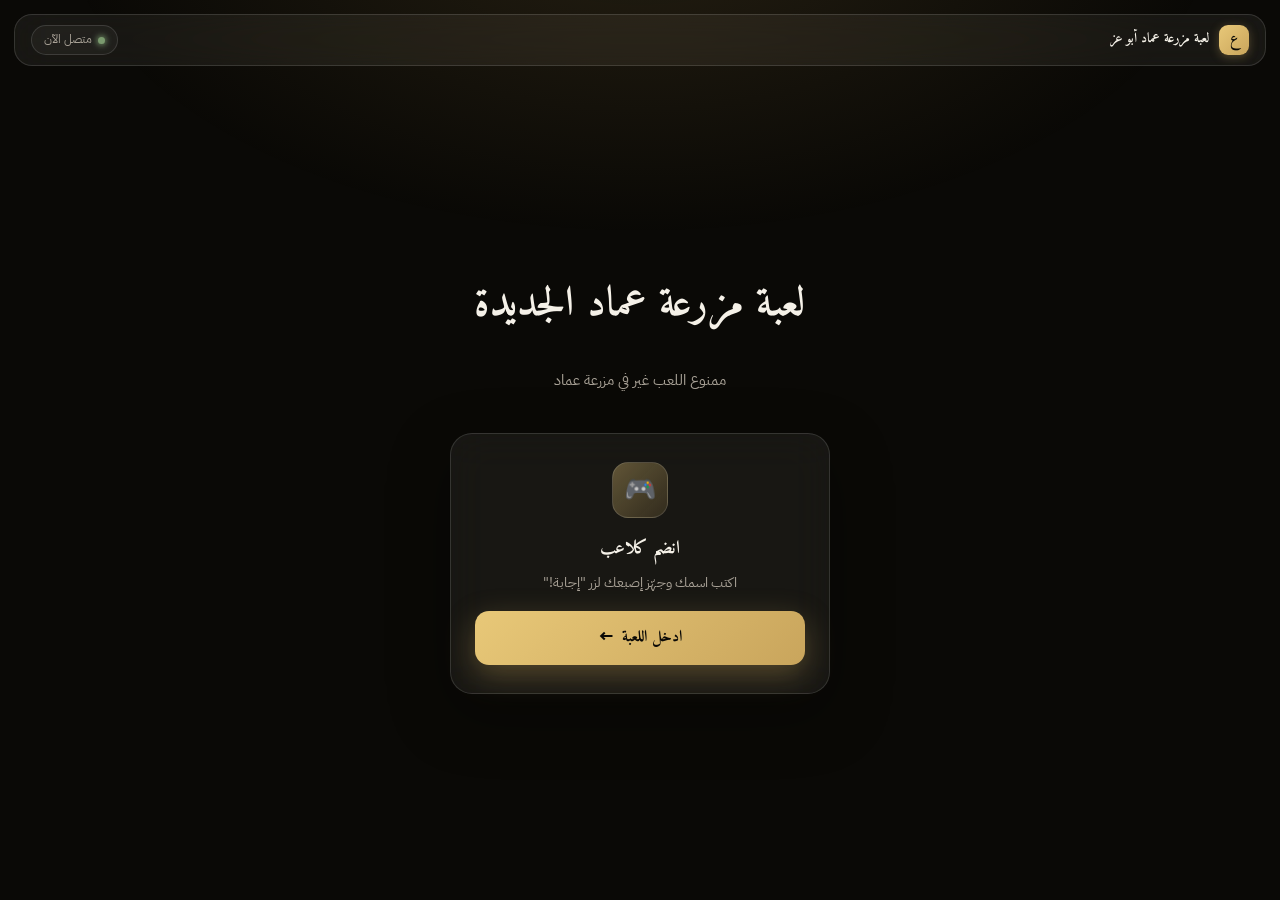
<file: index.html>
<!DOCTYPE html>
<html lang="ar" dir="rtl">
<head>
  <meta charset="UTF-8" />
  <meta name="viewport" content="width=device-width, initial-scale=1.0" />
  <title>لعبة المسابقات الجماعية</title>
  <link rel="preconnect" href="https://fonts.googleapis.com" />
  <link href="https://fonts.googleapis.com/css2?family=Amiri:wght@400;700&family=IBM+Plex+Sans+Arabic:wght@400;500;600&display=swap" rel="stylesheet" />
  <link rel="stylesheet" href="style.css" />
</head>
<body class="landing-page-bg">
  <div class="app-topbar reveal-item" style="--i:0;">
    <div class="app-topbar-brand">
      <span class="brand-badge">ع</span>
      <span class="brand-name">لعبة مزرعة عماد أبو عز</span>
    </div>
    <div class="status-pill">
      <span class="status-pill-dot"></span>
      متصل الآن
    </div>
  </div>

  <div class="landing">
    <div class="landing-hero reveal-item" style="--i:1;">
      <h1 id="secretTitle">لعبة مزرعة عماد الجديدة</h1>
      <p class="subtitle">ممنوع اللعب غير في مزرعة عماد</p>
    </div>

    <div class="hero-card reveal-item" style="--i:2;">
      <div class="hero-card-icon">🎮</div>
      <h2 class="hero-card-title">انضم كلاعب</h2>
      <p class="hero-card-desc">اكتب اسمك وجهّز إصبعك لزر "إجابة!"</p>
      <a class="cta-button" href="player.html">
        ادخل اللعبة
        <span class="cta-arrow">←</span>
      </a>
    </div>

    <div class="landing-links hidden" id="hostRevealPanel">
      <a class="big-link" href="host.html">الهوست</a>
      <a class="big-link" href="display.html">شاشة العرض</a>
    </div>
  </div>

  <script src="js/index-gate.js"></script>
</body>
</html>
</file>
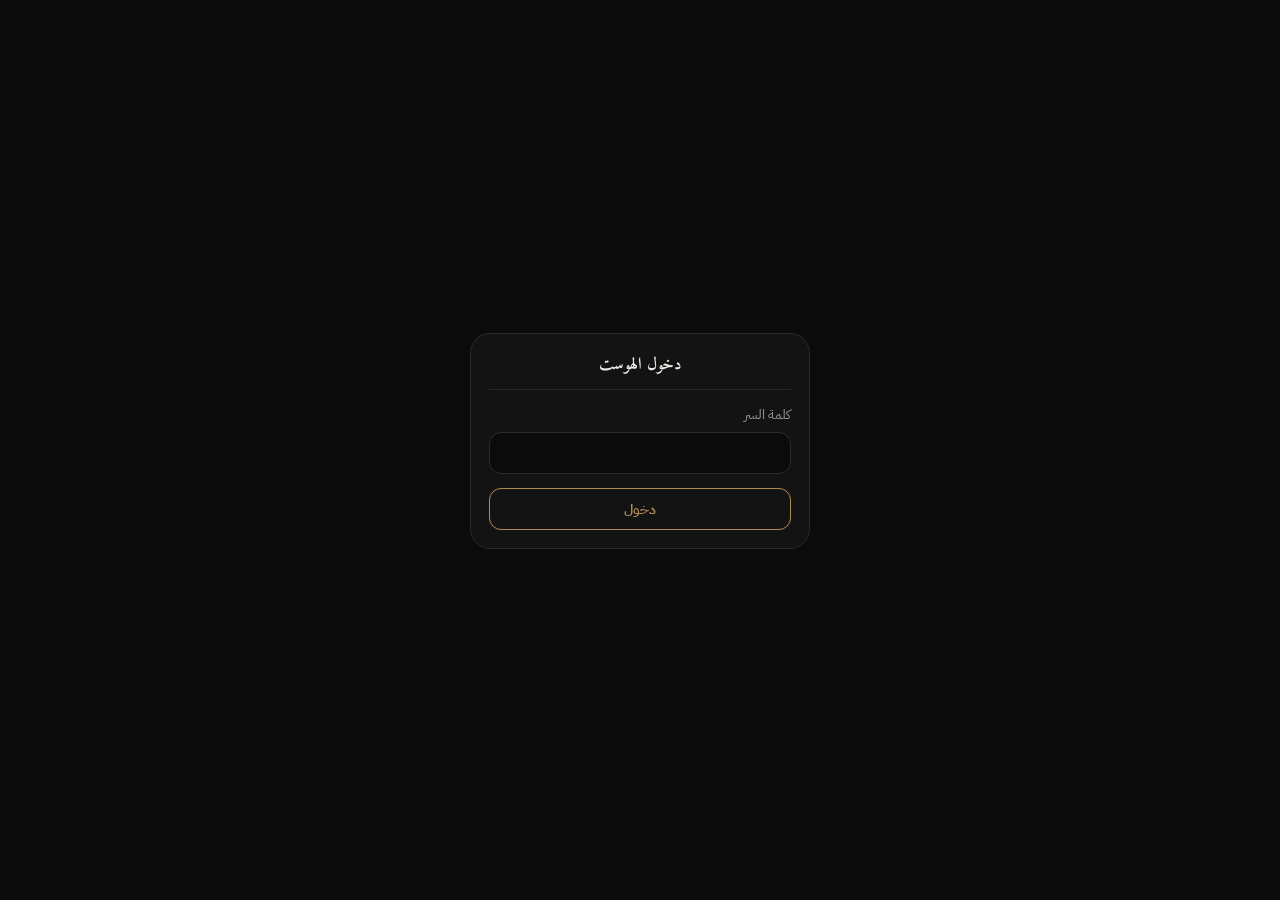
<file: host.html>
<!DOCTYPE html>
<html lang="ar" dir="rtl">
<head>
  <meta charset="UTF-8" />
  <meta name="viewport" content="width=device-width, initial-scale=1.0" />
  <title>الهوست</title>
  <link rel="preconnect" href="https://fonts.googleapis.com" />
  <link href="https://fonts.googleapis.com/css2?family=Amiri:wght@400;700&family=IBM+Plex+Sans+Arabic:wght@400;500;600&display=swap" rel="stylesheet" />
  <link rel="stylesheet" href="style.css" />
</head>
<body>

  <!-- بوابة كلمة السر الموحدة -->
  <div class="login-gate" id="loginGate">
    <div class="login-box panel">
      <h2>دخول الهوست</h2>
      <div class="form-field">
        <label for="passwordInput">كلمة السر</label>
        <input type="password" id="passwordInput" autocomplete="off" />
      </div>
      <button class="btn btn-primary" id="btnLogin" style="width:100%;">دخول</button>
      <p class="error-text hidden" id="loginError">كلمة السر غير صحيحة</p>
    </div>
  </div>

  <!-- شاشة اختيار اللعبة -->
  <div class="login-gate hidden" id="chooserGate">
    <div class="login-box panel">
      <h2>اختر اللعبة</h2>
      <div class="landing-links" style="margin-top:18px;">
        <a class="big-link" href="host1.html">
          اللعبة الأولى
          <small>آخر شي مختلف</small>
        </a>
        <a class="big-link" href="host2.html">
          اللعبة الثانية
          <small>أسرع واحد يضغط</small>
        </a>
      </div>
    </div>
  </div>

  <script src="js/host-gate.js"></script>
</body>
</html>
</file>
<file: style.css>
/* ============================================================
   ستايل مشترك — لعبة المسابقات الجماعية
   طابع "فخامة هادئة": أسود فحمي، عاجي، ذهبي نحاسي بحذر شديد
   ============================================================ */

:root {
  --bg: #0b0b0c;
  --bg-raised: #131314;
  --ivory: #edeae2;
  --ivory-dim: rgba(237, 234, 226, 0.58);
  --ivory-faint: rgba(237, 234, 226, 0.32);
  --brass: #b08d57;
  --brass-dim: rgba(176, 141, 87, 0.55);
  --burgundy: #6b1f2a;
  --line: #2a2a2c;
  --status-ok: #7a9a6e;
  --status-off: #a6605f;
  --radius: 12px;
  --radius-lg: 20px;
  --radius-pill: 999px;
  --font-heading: "Amiri", "IBM Plex Sans Arabic", serif;
  --font-body: "IBM Plex Sans Arabic", sans-serif;
}

* {
  box-sizing: border-box;
}

html {
  direction: rtl;
}

body {
  margin: 0;
  min-height: 100vh;
  background: var(--bg);
  color: var(--ivory);
  font-family: var(--font-body);
  line-height: 1.6;
}

body.landing-page-bg {
  min-height: 100vh;
  display: flex;
  flex-direction: column;
  overflow-x: hidden;
}

body.display-page {
  height: 100vh;
  height: 100dvh;
  overflow: hidden;
  display: flex;
  flex-direction: column;
}

h1, h2, h3, h4 {
  font-family: var(--font-heading);
  font-weight: 700;
  margin: 0 0 0.5em;
}

a {
  color: var(--brass);
}

button {
  font-family: inherit;
  cursor: pointer;
}

.container {
  max-width: 960px;
  margin: 0 auto;
  padding: 16px;
}

.hidden {
  display: none !important;
}

/* ---------- شارة حالة الاتصال ---------- */
.connection-status {
  display: inline-flex;
  align-items: center;
  gap: 8px;
  padding: 5px 12px;
  border-radius: var(--radius-pill);
  border: 1px solid var(--line);
  font-size: 0.8rem;
  color: var(--ivory-dim);
}

.connection-status .status-dot {
  width: 7px;
  height: 7px;
  border-radius: 50%;
  background: var(--ivory-faint);
}

.connection-status.is-online .status-dot {
  background: var(--status-ok);
}

.connection-status.is-offline .status-dot {
  background: var(--status-off);
}

.connection-status.is-online .status-text {
  color: var(--status-ok);
}

.connection-status.is-offline .status-text {
  color: var(--status-off);
}

/* ============================================================
   نظام التصميم الزجاجي (Glassmorphism) — index.html و display.html فقط
   نطاق المتغيرات محصور بهاتين الصفحتين (عبر كلاس body) عشان ما يأثر
   على صفحات الهوست/الأدمن/اللاعب اللي تستخدم نفس style.css
   ============================================================ */
body.landing-page-bg,
body.display-page {
  --bg: #0a0906;
  --brass: #c9a55c;
  --brass-2: #e8c878;
  --ivory: #f5f1e8;
  --muted: #a8a196;
  --glass: rgba(255, 255, 255, 0.06);
  --glass-brd: rgba(255, 255, 255, 0.13);
  background: var(--bg);
  position: relative;
}

body.landing-page-bg::before,
body.display-page::before {
  content: "";
  position: fixed;
  inset: 0;
  z-index: -1;
  pointer-events: none;
  background: radial-gradient(ellipse 900px 500px at 50% -10%, rgba(201, 165, 92, 0.14), transparent 65%);
}

@keyframes revealUp {
  from {
    opacity: 0;
    transform: translateY(16px);
  }
  to {
    opacity: 1;
    transform: translateY(0);
  }
}

.reveal-item {
  opacity: 0;
  animation: revealUp 0.7s cubic-bezier(0.22, 1, 0.36, 1) forwards;
  animation-delay: calc(var(--i, 0) * 120ms + 80ms);
}

@media (prefers-reduced-motion: reduce) {
  .reveal-item {
    animation: none;
    opacity: 1;
  }
}

/* ---------- شريط علوي زجاجي مشترك (index.html + display.html) ---------- */
.app-topbar {
  flex-shrink: 0;
  display: flex;
  align-items: center;
  justify-content: space-between;
  gap: 12px;
  margin: 14px 14px 0;
  padding: 10px 16px;
  border-radius: 18px;
  background: var(--glass);
  backdrop-filter: blur(20px) saturate(1.3);
  -webkit-backdrop-filter: blur(20px) saturate(1.3);
  border: 1px solid var(--glass-brd);
}

.app-topbar-brand {
  display: flex;
  align-items: center;
  gap: 10px;
  min-width: 0;
  flex: 1;
}

.brand-badge {
  width: 30px;
  height: 30px;
  border-radius: 9px;
  flex-shrink: 0;
  background: linear-gradient(135deg, var(--brass-2), var(--brass));
  color: var(--bg);
  display: flex;
  align-items: center;
  justify-content: center;
  font-family: var(--font-heading);
  font-weight: 700;
  font-size: 0.95rem;
  box-shadow: 0 2px 10px rgba(201, 165, 92, 0.35);
}

.brand-name {
  min-width: 0;
  font-family: var(--font-heading);
  font-weight: 700;
  color: var(--ivory);
  font-size: 0.85rem;
  white-space: nowrap;
  overflow: hidden;
  text-overflow: ellipsis;
}

.app-topbar-right {
  display: flex;
  align-items: center;
  gap: 10px;
  flex-shrink: 0;
}

/* شارة "متصل الآن" الثابتة بالصفحة الرئيسية (index.html بدون Firebase حقيقي) */
.status-pill {
  display: inline-flex;
  align-items: center;
  gap: 6px;
  padding: 5px 12px;
  border-radius: var(--radius-pill);
  background: rgba(255, 255, 255, 0.04);
  border: 1px solid var(--glass-brd);
  color: var(--muted);
  font-size: 0.72rem;
  flex-shrink: 0;
}

.status-pill-dot {
  width: 7px;
  height: 7px;
  border-radius: 50%;
  background: var(--status-ok);
  box-shadow: 0 0 6px 1px var(--status-ok);
  animation: dotPulse 1.8s ease-out infinite;
}

/* شارة الاتصال الحقيقية بـ Firebase (display.html) — تختصر لنقطة فقط داخل الشريط الزجاجي */
.app-topbar .connection-status {
  border: none;
  padding: 0;
  gap: 0;
}

.app-topbar .connection-status .status-text {
  display: none;
}

.app-topbar .connection-status .status-dot {
  width: 9px;
  height: 9px;
}

.app-topbar .connection-status.is-online .status-dot {
  box-shadow: 0 0 8px 1px var(--status-ok);
}

.app-topbar .connection-status.is-offline .status-dot {
  box-shadow: 0 0 8px 1px var(--status-off);
}

/* ---------- صفحة البداية index.html ---------- */
.landing {
  min-height: 0;
  flex: 1;
  display: flex;
  flex-direction: column;
  align-items: center;
  justify-content: center;
  text-align: center;
  padding: 24px;
  gap: 26px;
}

.landing-hero {
  display: flex;
  flex-direction: column;
  gap: 8px;
}

.landing h1 {
  font-size: clamp(1.9rem, 5vw, 2.6rem);
  color: var(--ivory);
  letter-spacing: 0.01em;
}

.landing p.subtitle {
  color: var(--muted);
  margin-top: 0;
  font-size: 0.95rem;
}

/* ---------- بطاقة زجاجية لدعوة اللاعب للانضمام ---------- */
.hero-card {
  width: 100%;
  max-width: 380px;
  background: var(--glass);
  backdrop-filter: blur(20px) saturate(1.3);
  -webkit-backdrop-filter: blur(20px) saturate(1.3);
  border: 1px solid var(--glass-brd);
  border-radius: 22px;
  padding: 28px 24px;
  display: flex;
  flex-direction: column;
  align-items: center;
  gap: 8px;
  box-shadow: 0 20px 60px rgba(0, 0, 0, 0.35);
}

.hero-card-icon {
  width: 56px;
  height: 56px;
  border-radius: 16px;
  background: linear-gradient(135deg, rgba(232, 200, 120, 0.35), rgba(201, 165, 92, 0.15));
  border: 1px solid var(--glass-brd);
  display: flex;
  align-items: center;
  justify-content: center;
  font-size: 26px;
  margin-bottom: 8px;
}

.hero-card-title {
  font-family: var(--font-heading);
  font-weight: 700;
  color: var(--ivory);
  font-size: 1.15rem;
  margin: 0;
}

.hero-card-desc {
  color: var(--muted);
  font-size: 0.85rem;
  margin: 0 0 10px;
}

.cta-button {
  width: 100%;
  display: flex;
  align-items: center;
  justify-content: center;
  gap: 8px;
  padding: 14px 20px;
  border-radius: 14px;
  background: linear-gradient(135deg, var(--brass-2), var(--brass));
  color: var(--bg);
  font-family: var(--font-heading);
  font-weight: 700;
  font-size: 1rem;
  text-decoration: none;
  box-shadow: 0 10px 30px rgba(201, 165, 92, 0.35);
  transition: transform 0.15s ease, box-shadow 0.15s ease;
}

.cta-button:hover {
  transform: translateY(-2px);
  box-shadow: 0 14px 34px rgba(201, 165, 92, 0.45);
}

.cta-arrow {
  font-size: 1.1rem;
  line-height: 1;
}

.landing-links {
  display: flex;
  flex-direction: column;
  gap: 14px;
  width: 100%;
  max-width: 360px;
}

.big-link {
  display: block;
  padding: 18px 22px;
  border-radius: var(--radius-lg);
  border: 1px solid var(--line);
  background: var(--bg-raised);
  text-decoration: none;
  color: var(--ivory);
  font-family: var(--font-heading);
  font-weight: 700;
  font-size: 1.1rem;
  transition: border-color 0.15s ease;
}

.big-link small {
  display: block;
  font-family: var(--font-body);
  font-weight: 400;
  color: var(--ivory-dim);
  font-size: 0.82rem;
  margin-top: 6px;
}

.big-link:hover, .big-link:focus-visible {
  border-color: var(--brass);
}

/* كشف الهوست المخفي — روابط زجاجية بدل البطاقات الداكنة العادية */
#hostRevealPanel .big-link {
  background: var(--glass);
  backdrop-filter: blur(16px);
  -webkit-backdrop-filter: blur(16px);
  border-color: var(--glass-brd);
  color: var(--ivory);
}

#hostRevealPanel .big-link:hover {
  border-color: var(--brass);
}

.landing-footer-link {
  color: var(--ivory-faint);
  font-size: 0.78rem;
  text-decoration: none;
}

/* ---------- كشف الهوست المخفي (index.html) ---------- */
#hostRevealPanel.reveal-init {
  opacity: 0;
  transition: opacity 0.35s ease;
}

#hostRevealPanel.reveal-init.is-visible {
  opacity: 1;
}

.landing-footer-link:hover {
  color: var(--brass);
}

/* ---------- شريط علوي عام (app bar) ---------- */
.top-bar {
  display: flex;
  align-items: center;
  justify-content: space-between;
  gap: 12px;
  flex-wrap: wrap;
  padding: 14px 18px;
  border-bottom: 1px solid var(--line);
  background: var(--bg-raised);
  box-shadow: 0 2px 14px rgba(0, 0, 0, 0.25);
  position: sticky;
  top: 0;
  z-index: 10;
}

.top-bar h1 {
  font-size: 1.1rem;
  color: var(--ivory);
  margin: 0;
}

.top-bar-links a {
  color: var(--ivory-dim);
  text-decoration: none;
  font-size: 0.82rem;
  margin-inline-start: 12px;
}

.top-bar-links a:hover {
  color: var(--brass);
}

/* ---------- بطاقات وأقسام عامة (هوست/أدمن) ---------- */
.panel {
  background: var(--bg-raised);
  border: 1px solid var(--line);
  border-radius: var(--radius-lg);
  padding: 18px;
  margin-bottom: 18px;
}

.panel h2 {
  color: var(--ivory);
  font-size: 1.05rem;
  border-bottom: 1px solid var(--line);
  padding-bottom: 10px;
  margin-bottom: 14px;
}

/* ---------- أزرار عامة ---------- */
.btn {
  display: inline-flex;
  align-items: center;
  justify-content: center;
  gap: 8px;
  padding: 9px 16px;
  border-radius: var(--radius);
  border: 1px solid var(--line);
  background: transparent;
  color: var(--ivory);
  font-weight: 600;
  font-size: 0.9rem;
  transition: border-color 0.15s ease, background 0.15s ease;
}

.btn:hover {
  border-color: var(--brass);
  background: rgba(176, 141, 87, 0.06);
}

.btn:active {
  opacity: 0.85;
}

.btn:disabled {
  opacity: 0.35;
  cursor: not-allowed;
}

.btn-primary {
  border-color: var(--brass);
  color: var(--brass);
}

.btn-primary:hover {
  background: rgba(176, 141, 87, 0.1);
}

.btn-danger {
  border-color: var(--burgundy);
  color: #c98a93;
}

.btn-danger:hover {
  background: rgba(107, 31, 42, 0.14);
}

.btn-sm {
  padding: 5px 11px;
  font-size: 0.78rem;
}

.btn-row {
  display: flex;
  flex-wrap: wrap;
  gap: 10px;
  margin-top: 14px;
}

/* ---------- نقطة الدور المشتركة (هوست + عرض) ---------- */
.team-turn-dot {
  width: 7px;
  height: 7px;
  border-radius: 50%;
  display: inline-block;
  background: var(--brass);
  visibility: hidden;
  flex-shrink: 0;
  --pulse-color: rgba(176, 141, 87, 0.55);
}

.is-turn .team-turn-dot {
  visibility: visible;
  animation: dotPulse 1.8s ease-out infinite;
}

#team2TurnDot {
  background: var(--burgundy);
  --pulse-color: rgba(107, 31, 42, 0.55);
}

@keyframes dotPulse {
  0% {
    box-shadow: 0 0 0 0 var(--pulse-color);
  }
  70% {
    box-shadow: 0 0 0 6px rgba(0, 0, 0, 0);
  }
  100% {
    box-shadow: 0 0 0 0 rgba(0, 0, 0, 0);
  }
}

/* ---------- شريط الفريقين — لوحة الهوست (تفاعلي) ---------- */
.team-scoreboard {
  display: flex;
  align-items: stretch;
  gap: 10px;
  margin-bottom: 16px;
}

.team-card {
  flex: 1;
  display: flex;
  flex-direction: column;
  gap: 10px;
  padding: 14px 12px;
  border: 1px solid var(--line);
  border-radius: var(--radius-lg);
  background: var(--bg-raised);
  min-width: 0;
  color: var(--ivory);
  text-align: right;
  font-family: inherit;
}

.team-card-top {
  display: flex;
  align-items: center;
  gap: 7px;
  min-width: 0;
}

.team-card-name {
  font-family: var(--font-heading);
  font-weight: 700;
  font-size: 0.95rem;
  color: var(--ivory);
  overflow: hidden;
  text-overflow: ellipsis;
  white-space: nowrap;
  flex: 1;
}

.team-edit-btn {
  flex-shrink: 0;
  border: none;
  background: transparent;
  color: var(--ivory-faint);
  font-size: 0.8rem;
  padding: 2px 4px;
  line-height: 1;
}

.team-edit-btn:hover {
  color: var(--brass);
}

.team-card-score-row {
  display: flex;
  align-items: center;
  gap: 10px;
}

.team-card-score {
  font-variant-numeric: tabular-nums;
  font-weight: 600;
  font-size: 1.5rem;
  color: var(--ivory);
  min-width: 2ch;
  text-align: center;
}

.team-score-btn {
  flex-shrink: 0;
  width: 26px;
  height: 26px;
  border-radius: 8px;
  border: 1px solid var(--line);
  background: transparent;
  color: var(--ivory-dim);
  font-weight: 700;
  font-size: 0.95rem;
  line-height: 1;
  display: flex;
  align-items: center;
  justify-content: center;
  padding: 0;
}

.team-score-btn:hover {
  border-color: var(--brass);
  color: var(--brass);
}

/* ---------- شريط الفريقين — شاشة العرض (بطاقة زجاجية، للقراءة فقط) ---------- */
.scorebar {
  width: 100%;
  max-width: 640px;
  display: flex;
  align-items: stretch;
  justify-content: center;
  gap: 0;
  flex-shrink: 0;
  margin: 10px 0 18px;
  padding: 6px;
  border-radius: 20px;
  background: var(--glass);
  backdrop-filter: blur(20px) saturate(1.3);
  -webkit-backdrop-filter: blur(20px) saturate(1.3);
  border: 1px solid var(--glass-brd);
}

.scorebar-team {
  flex: 1;
  min-width: 0;
  display: flex;
  align-items: center;
  gap: 8px;
  padding: 10px 14px;
  border-radius: 15px;
  opacity: 0.65;
  transition: opacity 0.4s ease, background 0.4s ease;
}

.scorebar-team.is-turn {
  opacity: 1;
  background: linear-gradient(135deg, rgba(232, 200, 120, 0.14), rgba(201, 165, 92, 0.05));
}

.scorebar-info {
  display: flex;
  flex-direction: column;
  align-items: flex-start;
  gap: 2px;
  min-width: 0;
}

.scorebar-turn-tag {
  font-size: 0.62rem;
  font-weight: 700;
  letter-spacing: 0.08em;
  color: var(--brass-2);
  opacity: 0;
  transition: opacity 0.3s ease;
}

.scorebar-team.is-turn .scorebar-turn-tag {
  opacity: 1;
}

.scorebar-name {
  font-size: 1.05rem;
  color: var(--muted);
  font-weight: 500;
  overflow: hidden;
  text-overflow: ellipsis;
  white-space: nowrap;
  max-width: 100%;
}

.scorebar-team.is-turn .scorebar-name {
  color: var(--ivory);
}

.scorebar-score {
  display: inline-block;
  margin-inline-start: auto;
  font-variant-numeric: tabular-nums;
  font-weight: 700;
  font-size: 1.3rem;
  color: var(--ivory);
  flex-shrink: 0;
}

.scorebar-score.score-pulse {
  animation: scorePulse 0.5s ease;
}

@keyframes scorePulse {
  0% {
    transform: scale(1);
  }
  30% {
    transform: scale(1.28);
    color: var(--brass);
  }
  100% {
    transform: scale(1);
  }
}

.scorebar-divider {
  width: 1px;
  align-self: stretch;
  margin: 6px 0;
  background: var(--glass-brd);
}

/* شارة عدّاد صغيرة (طلبات الانضمام المعلّقة بـhost2.html) */
.archive-count {
  display: inline-block;
  min-width: 1.6em;
  margin-inline-start: 6px;
  padding: 1px 8px;
  border-radius: 999px;
  border: 1px solid var(--line);
  color: var(--brass);
  font-family: var(--font-body);
  font-size: 0.75rem;
  font-weight: 600;
  text-align: center;
}

/* ---------- قائمة اختيار الأسئلة (host.html) ---------- */
.category-group {
  margin-bottom: 18px;
}

.category-group h3 {
  color: var(--brass);
  font-weight: 700;
  font-size: 0.9rem;
  margin-bottom: 8px;
}

.question-pick-list {
  display: flex;
  flex-direction: column;
  gap: 1px;
}

/* ---------- أكورديون فئات الأسئلة (host.html و host2.html) — فئة وحدة مفتوحة بنفس الوقت ---------- */
.category-accordion-header {
  width: 100%;
  display: flex;
  align-items: center;
  justify-content: space-between;
  gap: 10px;
  padding: 10px 2px;
  border: none;
  border-bottom: 1px solid var(--line);
  background: transparent;
  color: var(--brass);
  font-weight: 700;
  font-size: 0.9rem;
  text-align: right;
}

.category-accordion-header:hover {
  color: var(--ivory);
}

.accordion-caret {
  display: inline-block;
  color: var(--ivory-faint);
  transition: transform 0.2s ease;
  transform: rotate(-90deg);
  flex-shrink: 0;
}

.category-accordion-header.is-open .accordion-caret {
  transform: rotate(0deg);
}

.question-pick-btn {
  text-align: right;
  padding: 11px 12px;
  border: none;
  border-bottom: 1px solid var(--line);
  background: transparent;
  color: var(--ivory);
  font-size: 0.92rem;
}

.question-pick-btn:hover {
  color: var(--brass);
}

/* مؤشر بصري بس — السؤال يبقى قابل للضغط والاختيار عادي، هذا تمييز لوني خفيف
   يذكّر الهوست إنه سبق واستخدمه، مو تعطيل أو منع */
.question-pick-btn.is-used {
  display: flex;
  align-items: center;
  justify-content: space-between;
  gap: 10px;
  color: var(--ivory-dim);
}

.used-badge {
  flex-shrink: 0;
  font-size: 0.72rem;
  color: var(--brass-dim);
  border: 1px solid var(--line);
  border-radius: var(--radius-pill);
  padding: 2px 8px;
}

.question-pick-btn.is-active {
  color: var(--brass);
  border-inline-start: 2px solid var(--brass);
  padding-inline-start: 10px;
}

/* ---------- عرض السؤال الحالي عند الهوست ---------- */
.current-question-title {
  font-family: var(--font-heading);
  font-size: 1.25rem;
  color: var(--ivory);
}

.current-question-hint {
  color: var(--ivory-dim);
  font-size: 0.88rem;
  margin-bottom: 16px;
}

.answers-list {
  display: flex;
  flex-direction: column;
}

button.answer-reveal-btn {
  display: flex;
  align-items: center;
  gap: 14px;
  padding: 12px 4px;
  border: none;
  border-bottom: 1px solid var(--line);
  background: transparent;
  color: var(--ivory);
  text-align: right;
  width: 100%;
}

button.answer-reveal-btn:hover:not(:disabled) {
  background: rgba(176, 141, 87, 0.05);
}

button.answer-reveal-btn:disabled {
  color: var(--ivory-faint);
  cursor: default;
}

.answer-index {
  font-family: var(--font-heading);
  font-variant-numeric: tabular-nums;
  color: var(--ivory-faint);
  font-size: 0.9rem;
  min-width: 1.6em;
  flex-shrink: 0;
}

.answer-text {
  flex: 1;
  font-weight: 500;
}

.answer-points {
  font-variant-numeric: tabular-nums;
  color: var(--brass);
  font-size: 0.85rem;
  white-space: nowrap;
}

button.answer-reveal-btn:disabled .answer-points {
  color: var(--brass-dim);
}

/* ---------- شاشة العرض display.html ---------- */
.display-wrap {
  flex: 1;
  min-height: 0;
  display: flex;
  flex-direction: column;
  align-items: center;
  padding: 2.5vh 4vw 3vh;
  overflow: hidden;
  text-align: center;
}

.display-header {
  width: 100%;
  max-width: 900px;
  flex-shrink: 0;
}

.display-title {
  font-family: var(--font-heading);
  font-weight: 700;
  /* min() مع قيمة vh عشان العنوان ينكمش تلقائيًا لو ارتفاع الشاشة صار قصير
     (الوضع الأفقي)، مو بس حسب عدد الإجابات */
  font-size: clamp(18px, min(calc(38px - (var(--answer-count, 8) - 5) * 1.4px), 8vh), 38px);
  color: var(--ivory);
  line-height: 1.3;
  display: -webkit-box;
  -webkit-line-clamp: 2;
  -webkit-box-orient: vertical;
  overflow: hidden;
}

.display-hint {
  color: var(--ivory-dim);
  font-size: clamp(14px, 1.6vh, 17px);
  margin-top: 6px;
  display: -webkit-box;
  -webkit-line-clamp: 1;
  -webkit-box-orient: vertical;
  overflow: hidden;
}

.display-title-rule {
  width: 100%;
  max-width: 900px;
  height: 1px;
  background: var(--glass-brd);
  margin: 14px 0 8px;
  flex-shrink: 0;
}

.display-progress-wrap {
  width: 100%;
  max-width: 900px;
  flex-shrink: 0;
  margin-bottom: 10px;
}

.display-progress-bar {
  width: 100%;
  height: 6px;
  border-radius: var(--radius-pill);
  background: rgba(255, 255, 255, 0.07);
  overflow: hidden;
  margin-bottom: 6px;
}

.display-progress-fill {
  height: 100%;
  width: 0%;
  border-radius: var(--radius-pill);
  background: linear-gradient(90deg, var(--brass), var(--brass-2));
  box-shadow: 0 0 10px 1px rgba(232, 200, 120, 0.55);
  transition: width 0.5s cubic-bezier(0.22, 1, 0.36, 1);
}

.display-counter {
  color: var(--muted);
  font-size: 0.8rem;
  flex-shrink: 0;
}

.counter-highlight {
  color: var(--brass);
  font-family: var(--font-heading);
  font-weight: 700;
  font-size: 1.15em;
}

/* ---------- بوابة تفعيل الصوت (مطلوبة قبل تشغيل أي صوت بمتصفحات الجوال) ---------- */
.audio-unlock-overlay {
  position: fixed;
  inset: 0;
  z-index: 50;
  background: var(--bg);
  display: flex;
  align-items: center;
  justify-content: center;
}

.audio-unlock-btn {
  font-family: var(--font-heading);
  font-size: clamp(16px, 2.4vh, 22px);
  color: var(--brass);
  background: transparent;
  border: 1px solid var(--brass);
  border-radius: var(--radius);
  padding: 14px 28px;
}

.audio-unlock-btn:hover {
  background: rgba(176, 141, 87, 0.08);
}

/* ---------- مؤشر الإجابة الخاطئة ---------- */
.wrong-flash {
  position: fixed;
  top: 16%;
  left: 50%;
  z-index: 30;
  display: flex;
  flex-direction: column;
  align-items: center;
  pointer-events: none;
  opacity: 0;
  transform: translateX(-50%) scale(0.85);
}

.wrong-flash.is-active {
  animation: wrongFlashFade 2s ease;
}

.wrong-flash-mark {
  width: 72px;
  height: 72px;
  display: block;
  margin-bottom: 10px;
}

.wrong-flash-mark line {
  stroke: var(--burgundy);
  stroke-width: 6;
  stroke-linecap: round;
}

.wrong-flash-text {
  font-family: var(--font-heading);
  font-weight: 700;
  color: var(--burgundy);
  font-size: clamp(20px, 3vw, 32px);
}

@keyframes wrongFlashFade {
  0% {
    opacity: 0;
    transform: translateX(-50%) scale(0.85);
  }
  15% {
    opacity: 1;
    transform: translateX(-50%) scale(1);
  }
  75% {
    opacity: 1;
    transform: translateX(-50%) scale(1);
  }
  100% {
    opacity: 0;
    transform: translateX(-50%) scale(1);
  }
}

/* ---------- شارة التصنيف ---------- */
.category-badge {
  padding: 5px 14px;
  border: 1px solid var(--brass);
  border-radius: var(--radius-pill);
  color: var(--brass);
  font-size: 0.72rem;
  font-weight: 600;
  letter-spacing: 0.1em;
}

@media (max-width: 480px), (max-height: 500px) {
  .category-badge {
    padding: 4px 10px;
    font-size: 0.6rem;
    letter-spacing: 0.08em;
  }

  .app-topbar {
    margin: 8px 8px 0;
    padding: 8px 12px;
  }

  .brand-badge {
    width: 26px;
    height: 26px;
    font-size: 0.85rem;
  }

  .brand-name {
    font-size: 0.72rem;
  }
}

/* شاشة قصيرة (وضع الجوال الأفقي غالبًا) — نقلّص العناصر الثابتة الحجم
   اللي فوق قائمة الإجابات عشان يبقى أكبر قدر ممكن من الارتفاع لها */
/* شاشة قصيرة (الوضع الأفقي بالجوال غالبًا) — نقلّص كل العناصر الزجاجية
   والمسافات الداخلية عشان يفضل كل شي ظاهر بدون أي تمرير حتى بارتفاع قصير */
@media (orientation: landscape) and (max-height: 500px), (max-height: 500px) {
  .app-topbar {
    margin: 6px 8px 0;
    padding: 6px 12px;
  }

  .display-wrap {
    padding: 1vh 4vw 1.5vh;
  }

  .scorebar {
    margin: 6px 0 8px;
    padding: 3px;
  }

  .scorebar-team {
    padding: 5px 10px;
  }

  .scorebar-name {
    font-size: 0.85rem;
  }

  .scorebar-score {
    font-size: 1.05rem;
  }

  .scorebar-turn-tag {
    font-size: 0.55rem;
  }

  .question-glass-card {
    padding: 1.5vh 3vw;
    border-radius: 18px;
  }

  .display-title-rule {
    margin: 6px 0 4px;
  }

  .display-progress-wrap {
    margin-bottom: 4px;
  }

  .display-progress-bar {
    height: 4px;
    margin-bottom: 3px;
  }

  /* لعبة "أسرع واحد يضغط" — نفس التقليص بالوضع الأفقي (شاشة قصيرة) */
  .players-bar {
    padding-bottom: 6px;
    gap: 6px;
  }

  .player-pill {
    padding: 4px 10px;
  }

  .player-pill-name {
    font-size: 0.75rem;
  }

  .player-pill-score {
    font-size: 0.85rem;
  }

  #g2QuestionView {
    gap: 14px;
  }

  .g2-buzz-banner {
    padding: 5px 12px;
  }
}

/* حاويتا وضعي اللعبة بشاشة العرض — كل وحدة تاخذ كامل مساحة .display-wrap
   المتبقية (نفس سلوك .display-wrap نفسها) عشان أي وحدة ظاهرة تتصرف بالضبط
   زي لو كانت هي المحتوى المباشر لـ .display-wrap */
#game1Mode,
#game2Mode {
  flex: 1;
  min-height: 0;
  width: 100%;
  display: flex;
  flex-direction: column;
  align-items: center;
}

#questionView {
  flex: 1;
  min-height: 0;
  width: 100%;
  display: flex;
  flex-direction: column;
  align-items: center;
}

/* ---------- بطاقة السؤال الزجاجية الكبيرة (game1Mode) ---------- */
.question-glass-card {
  max-width: 940px;
  padding: 3vh 4vw;
  border-radius: 24px;
  background: var(--glass);
  backdrop-filter: blur(20px) saturate(1.3);
  -webkit-backdrop-filter: blur(20px) saturate(1.3);
  border: 1px solid var(--glass-brd);
  box-shadow: 0 24px 70px rgba(0, 0, 0, 0.3);
}

.display-answers {
  width: 100%;
  max-width: 820px;
  flex: 1;
  min-height: 0;
  display: flex;
  flex-direction: column;
  /* --row-gap تُحسب بـ JS من المساحة الفعلية المتوفرة (display.js)، عشان
     تنضبط صح بأي نسبة عرض-لارتفاع (عمودي أو أفقي)، مو بس حسب عدد الإجابات */
  gap: var(--row-gap, 6px);
  overflow: hidden;
}

.display-answer {
  flex: 1;
  min-height: 0;
  display: flex;
  align-items: center;
  gap: 16px;
  border-bottom: 1px solid var(--glass-brd);
  padding: var(--row-padding-block, 4px) 6px;
}

.display-answer:last-child {
  border-bottom: none;
}

.d-index {
  font-family: var(--font-heading);
  font-variant-numeric: tabular-nums;
  color: var(--muted);
  /* --row-font-size تُحسب بـ JS من الارتفاع الفعلي المتوفر لكل صف (بعد
     حجز مكان شريط الفريقين والعنوان وكل العناصر الثابتة) وليس تقديرًا
     مبنيًا على عدد الإجابات فقط — هذا يضمن ما فيه تراكب مهما كانت نسبة
     الشاشة (عمودي أو أفقي) */
  font-size: calc(var(--row-font-size, 18px) * 0.72);
  width: calc(var(--row-font-size, 18px) * 1.7);
  height: calc(var(--row-font-size, 18px) * 1.7);
  border-radius: 8px;
  background: rgba(255, 255, 255, 0.05);
  border: 1px solid var(--glass-brd);
  display: flex;
  align-items: center;
  justify-content: center;
  flex-shrink: 0;
  transition: background 0.3s ease, border-color 0.3s ease, color 0.3s ease;
}

.display-answer.is-revealed .d-index {
  background: linear-gradient(135deg, rgba(232, 200, 120, 0.35), rgba(201, 165, 92, 0.18));
  border-color: var(--brass);
  color: var(--brass-2);
}

.d-text {
  flex: 1;
  min-width: 0;
  text-align: center;
  color: var(--ivory-faint);
  font-weight: 500;
  font-size: var(--row-font-size, 18px);
  white-space: nowrap;
  overflow: hidden;
  text-overflow: ellipsis;
}

.display-answer.is-revealed .d-text {
  color: var(--ivory);
}

.d-points {
  flex-shrink: 0;
  font-variant-numeric: tabular-nums;
  color: transparent;
  border: 1px solid transparent;
  border-radius: var(--radius-pill);
  padding: 2px 10px;
  font-size: calc(var(--row-font-size, 18px) * 0.68);
  min-width: 3.4em;
  text-align: center;
}

.display-answer.is-revealed .d-points {
  color: var(--brass);
  border-color: var(--brass);
}

@keyframes fadeInRow {
  from {
    opacity: 0;
  }
  to {
    opacity: 1;
  }
}

.display-answer.just-revealed {
  animation: fadeInRow 0.5s ease;
}

.display-empty-state {
  flex: 1;
  width: 100%;
  display: flex;
  align-items: center;
  justify-content: center;
  color: var(--ivory-dim);
  font-family: var(--font-heading);
  font-size: clamp(18px, 2.4vh, 26px);
}

/* ---------- شاشة "الهوست يجهّز السؤال" ---------- */
.preparing-state {
  flex: 1;
  width: 100%;
  display: flex;
  flex-direction: column;
  align-items: center;
  justify-content: center;
  gap: 26px;
}

.preparing-ring {
  position: relative;
  width: 64px;
  height: 64px;
  border: 1px solid var(--brass);
  border-radius: 50%;
  display: flex;
  align-items: center;
  justify-content: center;
  flex-shrink: 0;
}

.preparing-dot {
  width: 8px;
  height: 8px;
  border-radius: 50%;
  background: var(--brass);
}

.preparing-ring-pulse {
  position: absolute;
  inset: 0;
  border-radius: 50%;
  border: 1px solid var(--brass);
  opacity: 0;
  animation: ringPulse 2.4s ease-out infinite;
}

.preparing-ring-pulse.pulse-delay {
  animation-delay: 1.2s;
}

@keyframes ringPulse {
  0% {
    transform: scale(1);
    opacity: 0.55;
  }
  100% {
    transform: scale(1.9);
    opacity: 0;
  }
}

.preparing-text {
  font-family: var(--font-heading);
  color: var(--ivory-dim);
  font-size: clamp(18px, 2.4vh, 26px);
  margin: 0;
}

/* ---------- admin.html ---------- */
.login-gate {
  min-height: 100vh;
  display: flex;
  align-items: center;
  justify-content: center;
  padding: 24px;
}

.login-box {
  width: 100%;
  max-width: 340px;
  text-align: center;
}

.form-field {
  margin-bottom: 14px;
  text-align: right;
}

.form-field label {
  display: block;
  margin-bottom: 6px;
  color: var(--ivory-dim);
  font-size: 0.85rem;
}

.form-field input,
.form-field textarea,
.form-field select {
  width: 100%;
  padding: 9px 11px;
  border-radius: var(--radius);
  border: 1px solid var(--line);
  background: var(--bg);
  color: var(--ivory);
  font-family: inherit;
  font-size: 0.92rem;
}

.form-field input:focus,
.form-field textarea:focus,
.form-field select:focus {
  outline: none;
  border-color: var(--brass);
}

.answer-input-row {
  display: flex;
  gap: 8px;
  align-items: center;
  margin-bottom: 8px;
}

.answer-input-row input {
  padding: 8px 10px;
  border-radius: var(--radius);
  border: 1px solid var(--line);
  background: var(--bg);
  color: var(--ivory);
  font-family: inherit;
  font-size: 0.9rem;
}

.answer-input-row input:focus {
  outline: none;
  border-color: var(--brass);
}

.answer-input-row input[type="text"] {
  flex: 3;
}

.answer-input-row input[type="number"] {
  flex: 1;
  min-width: 70px;
}

.answer-input-row button {
  flex-shrink: 0;
}

.admin-question-item {
  display: flex;
  align-items: center;
  justify-content: space-between;
  gap: 10px;
  padding: 10px 4px;
  border-bottom: 1px solid var(--line);
}

.admin-question-item .aq-title {
  font-weight: 500;
}

.admin-question-item .aq-meta {
  color: var(--ivory-faint);
  font-size: 0.78rem;
}

/* ---------- تحكم يدوي بنقاط اللاعب + حذفه (host2.html) ---------- */
.player-score-controls {
  display: flex;
  align-items: center;
  gap: 6px;
  flex-shrink: 0;
}

.player-score-value {
  min-width: 3.6em;
  text-align: center;
  font-variant-numeric: tabular-nums;
}

.player-delete-btn {
  flex-shrink: 0;
  width: 26px;
  height: 26px;
  margin-inline-start: 4px;
  border-radius: 8px;
  border: 1px solid var(--line);
  background: transparent;
  color: var(--ivory-faint);
  font-size: 0.85rem;
  line-height: 1;
  display: flex;
  align-items: center;
  justify-content: center;
  padding: 0;
}

.player-delete-btn:hover {
  border-color: var(--burgundy);
  color: #c98a93;
}

.error-text {
  color: #c77b7b;
  font-size: 0.85rem;
  margin-top: 6px;
}

.empty-note {
  color: var(--ivory-faint);
  font-size: 0.9rem;
}

@media (min-width: 640px) {
  .top-bar h1 {
    font-size: 1.3rem;
  }
}

/* ============================================================
   لعبة "أسرع واحد يضغط" — شاشة العرض (game2Mode)
   ============================================================ */

/* ---------- شريط اللاعبين الزجاجي — فوق بطاقة السؤال ---------- */
.players-bar {
  width: 100%;
  max-width: 900px;
  flex-shrink: 0;
  display: flex;
  flex-wrap: wrap;
  align-items: center;
  justify-content: center;
  gap: 8px;
  padding: 10px 10px 18px;
}

.player-pill {
  display: flex;
  align-items: center;
  gap: 7px;
  padding: 6px 14px;
  border: 1px solid var(--glass-brd);
  border-radius: var(--radius-pill);
  background: var(--glass);
  backdrop-filter: blur(14px);
  -webkit-backdrop-filter: blur(14px);
  transition: opacity 0.3s ease, background 0.3s ease, border-color 0.3s ease;
}

.player-pill.is-leader {
  background: linear-gradient(135deg, rgba(232, 200, 120, 0.28), rgba(201, 165, 92, 0.12));
  border-color: var(--brass);
}

.player-pill.is-blocked {
  opacity: 0.4;
}

.player-pill-medal {
  font-size: 0.9rem;
  line-height: 1;
}

.player-pill-name {
  color: var(--muted);
  font-size: 0.85rem;
}

.player-pill.is-leader .player-pill-name {
  color: var(--ivory);
}

.player-pill-score {
  color: var(--brass);
  font-weight: 700;
  font-variant-numeric: tabular-nums;
  font-size: 0.95rem;
}

#g2QuestionView {
  flex: 1;
  min-height: 0;
  width: 100%;
  display: flex;
  flex-direction: column;
  align-items: center;
  justify-content: center;
  gap: 20px;
}

/* ---------- بطاقة السؤال الزجاجية (game2Mode) ---------- */
.g2-question-wrap {
  width: 100%;
  max-width: 900px;
  text-align: center;
  padding: 4vh 5vw;
  border-radius: 24px;
  background: var(--glass);
  backdrop-filter: blur(20px) saturate(1.3);
  -webkit-backdrop-filter: blur(20px) saturate(1.3);
  border: 1px solid var(--glass-brd);
  box-shadow: 0 24px 70px rgba(0, 0, 0, 0.3);
}

.g2-question-text {
  font-family: var(--font-heading);
  font-weight: 700;
  color: var(--ivory);
  font-size: clamp(20px, 4.2vh, 36px);
  line-height: 1.5;
}

.g2-caret {
  display: inline-block;
  width: 3px;
  height: 1em;
  margin-inline-start: 3px;
  border-radius: 2px;
  background: var(--brass-2);
  box-shadow: 0 0 8px 1px rgba(232, 200, 120, 0.6);
  vertical-align: text-bottom;
  animation: caretBlink 1s step-start infinite;
}

@keyframes caretBlink {
  50% {
    opacity: 0;
  }
}

/* ---------- شريط عائم زجاجي لحالة الضغط ---------- */
.g2-buzz-banner {
  display: flex;
  align-items: center;
  gap: 10px;
  font-family: var(--font-heading);
  font-weight: 700;
  font-size: clamp(15px, 2.4vh, 20px);
  color: var(--brass-2);
  padding: 10px 22px;
  border-radius: var(--radius-pill);
  background: var(--glass);
  backdrop-filter: blur(20px) saturate(1.3);
  -webkit-backdrop-filter: blur(20px) saturate(1.3);
  border: 1px solid var(--glass-brd);
  opacity: 0;
  transform: translateY(8px);
  pointer-events: none;
  transition: opacity 0.3s ease, transform 0.3s ease;
}

.g2-buzz-banner.is-shown {
  opacity: 1;
  transform: translateY(0);
}

.g2-banner-name {
  color: var(--ivory);
}

.g2-banner-text {
  color: var(--muted);
  font-weight: 500;
  font-size: 0.85em;
}

.g2-banner-check {
  color: var(--brass-2);
  font-size: 1.1em;
}

.g2-buzz-banner.is-correct {
  color: var(--ivory);
  background: linear-gradient(135deg, var(--brass-2), var(--brass));
  border-color: var(--brass);
}

.g2-buzz-banner.is-correct .g2-banner-name,
.g2-buzz-banner.is-correct .g2-banner-text,
.g2-buzz-banner.is-correct .g2-banner-check {
  color: var(--bg);
}

/* ---------- حلقة تقدّم صغيرة (مهلة الـ5 ثواني) ---------- */
.g2-progress-ring {
  position: relative;
  width: 26px;
  height: 26px;
  border-radius: 50%;
  flex-shrink: 0;
  background: conic-gradient(var(--brass-2) calc(var(--pct, 100) * 1%), rgba(255, 255, 255, 0.16) 0);
}

.g2-progress-ring::after {
  content: "";
  position: absolute;
  inset: 3px;
  border-radius: 50%;
  background: rgba(10, 9, 6, 0.92);
}

.g2-progress-ring-num {
  position: relative;
  z-index: 1;
  display: flex;
  align-items: center;
  justify-content: center;
  width: 100%;
  height: 100%;
  font-family: var(--font-body);
  font-size: 0.68rem;
  font-weight: 700;
  color: var(--brass-2);
}

.g2-buzz-banner.is-grace {
  color: var(--muted);
  font-weight: 500;
  font-size: clamp(13px, 2vh, 17px);
  background: rgba(255, 255, 255, 0.03);
}

/* ============================================================
   لعبة "أسرع واحد يضغط" — صفحة اللاعب (player.html)
   ============================================================ */

.buzzer-screen {
  min-height: 100vh;
  min-height: 100dvh;
  display: flex;
  flex-direction: column;
  align-items: center;
  justify-content: center;
  gap: 18px;
  padding: 24px;
  text-align: center;
}

.buzzer-player-name {
  font-family: var(--font-heading);
  font-weight: 700;
  font-size: 1.3rem;
  color: var(--ivory);
}

.buzzer-score {
  color: var(--ivory-dim);
  font-size: 0.95rem;
}

.buzz-btn {
  width: min(70vw, 260px);
  height: min(70vw, 260px);
  border-radius: 50%;
  border: 2px solid var(--brass);
  background: var(--bg-raised);
  color: var(--brass);
  font-family: var(--font-heading);
  font-weight: 700;
  font-size: clamp(24px, 8vw, 34px);
  transition: background 0.15s ease, transform 0.1s ease;
}

.buzz-btn:not(:disabled):hover {
  background: rgba(176, 141, 87, 0.1);
}

.buzz-btn:not(:disabled):active {
  transform: scale(0.96);
}

.buzz-btn:disabled {
  opacity: 0.3;
  cursor: not-allowed;
}

/* ---------- حلقة مؤقت الـ5 ثواني حول زر اللاعب ---------- */
.buzz-btn-wrap {
  position: relative;
  width: min(70vw, 260px);
  height: min(70vw, 260px);
}

.buzz-btn-wrap .buzz-btn {
  position: absolute;
  inset: 0;
  width: 100%;
  height: 100%;
}

.buzz-ring {
  position: absolute;
  inset: 0;
  width: 100%;
  height: 100%;
  transform: rotate(-90deg);
  pointer-events: none;
}

.buzz-ring-bg {
  fill: none;
  stroke: var(--line);
  stroke-width: 3;
}

.buzz-ring-progress {
  fill: none;
  stroke: var(--brass);
  stroke-width: 3;
  stroke-linecap: round;
  transition: stroke-dashoffset 0.1s linear;
}

.buzzer-status {
  color: var(--ivory-dim);
  font-size: 0.95rem;
  min-height: 1.4em;
}
</file>
